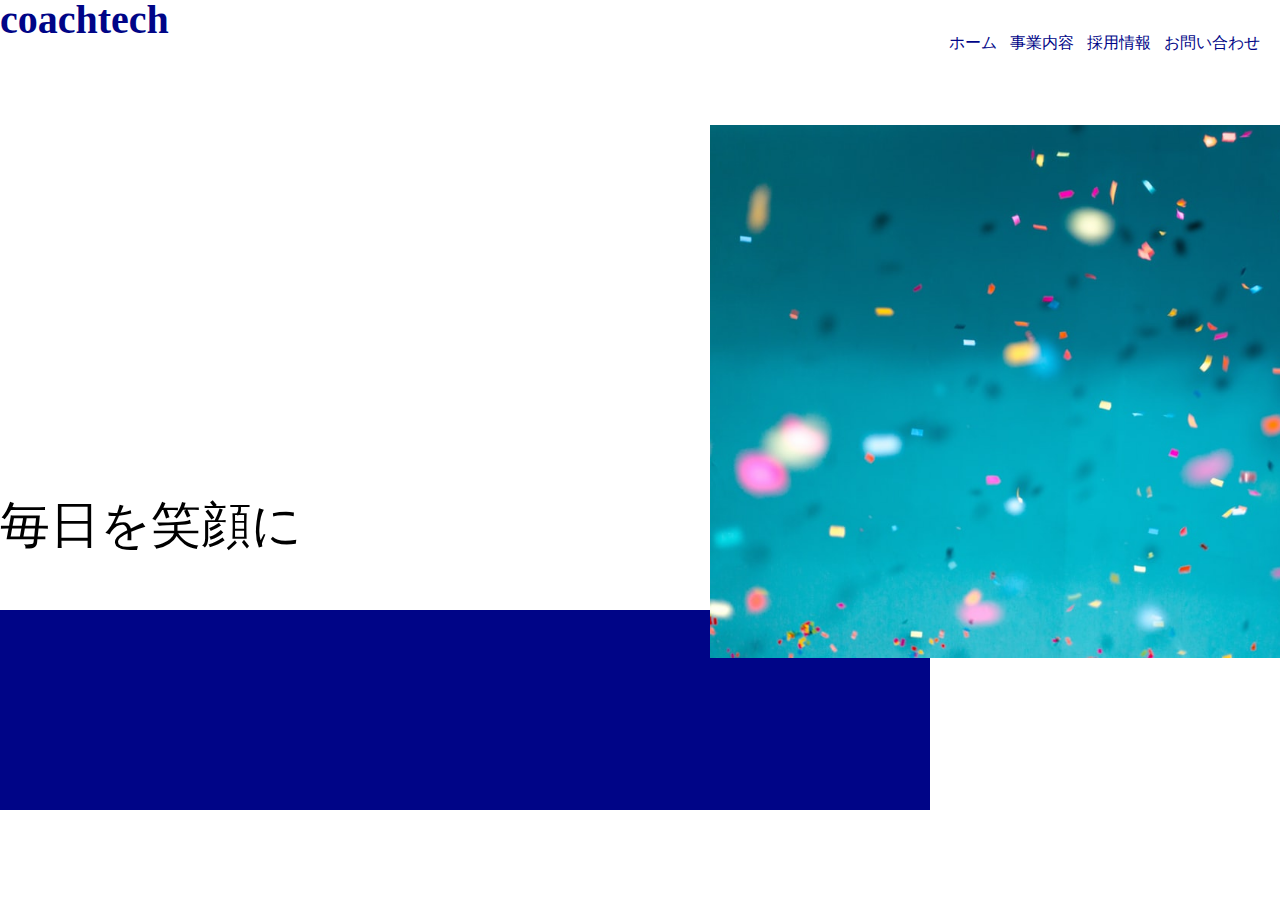
<file: index.html>
<!DOCTYPE html>
<html lang="en">
<head>
    <meta charset="UTF-8">
    <meta name="viewport" content="width=device-width, initial-scale=1.0">
    <title>coachtech</title>

    <link rel="stylesheet" href="css/reset.css">
    <link rel="stylesheet" href="css/style.css">
</head>
<body>
    
</body>
</html>


<header class="Header">
   <h1>coachtech</h1>
</header>
    <nav class="Header__nav">
            <li class="header__item">ホーム</a></li>
            <li class="header__item">事業内容</a></li>
            <li class="header__item">採用情報</a></li>
            <li class="header__item">お問い合わせ</a></li>
    </nav>
<div class="img">
    <img src="img/firstview.jpeg" width="800">
</div>
<div class="text">
    <span>毎日を笑顔に</span>
</div>

<div class="item-1">
</div>
</file>
<file: css/style.css>
.Header {
    display: grid;
    grid-template-columns: auto 1fr;
    font-size: 40px;
    height: 20px;
    color: #000587;
    justify-content: flex-start;

}

.Header__nav {
    column-gap: 13px;
    width: 100%;
    line-height: 5px;
    padding: 0 0 10px 0;
    height: 100%;
    display: flex;
    justify-content: flex-end;
    flex-direction:row;
    position: relative;
    right: 20px;
    top: 20px;
    margin: 0 0 0 auto;
    list-style: none;
    color: #000587;




}

 .img{
        height: 200px;
        width: 200px;
        position: relative;
        z-index: 2;    
        top: 90px;
        left: 710px;
    }

.text{
    font-size: 50px;
    text-align: left;
    position: absolute;
    top: 500px;
} 
.item-1{
        height: 200px;
        width: 930px;
        position: absolute;
        background: #000587;
        bottom: 90px;
        z-index: 1;
  }
</file>
